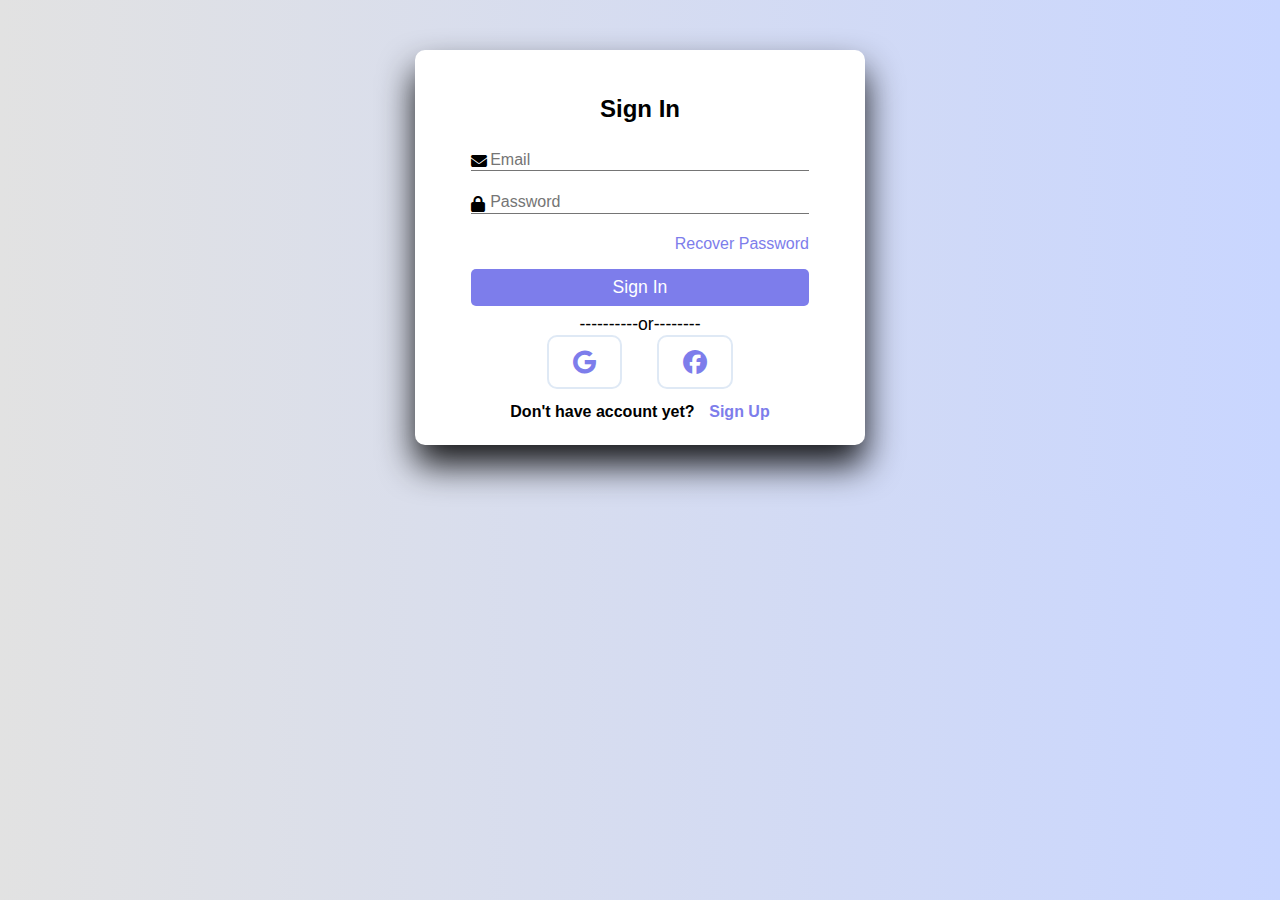
<file: EP360/login.html>
<!DOCTYPE html>
<html lang="en">
  <head>
    <meta charset="UTF-8" />
    <meta name="viewport" content="width=device-width, initial-scale=1.0" />
    <title>Register & Login</title>
    <link
      rel="stylesheet"
      href="https://cdnjs.cloudflare.com/ajax/libs/font-awesome/6.5.1/css/all.min.css"
    />
    <link rel="stylesheet" href="loginstyle.css" />
  </head>
  <body>
    <div class="container" id="signup" style="display: none">
      <h1 class="form-title">Register</h1>
      <form method="post" action="register.js">
        <div class="input-group">
          <i class="fas fa-user"></i>
          <input
            type="text"
            name="fName"
            id="fName"
            placeholder="First Name"
            required
          />
          <label for="fname">First Name</label>
        </div>
        <div class="input-group">
          <i class="fas fa-user"></i>
          <input
            type="text"
            name="lName"
            id="lName"
            placeholder="Last Name"
            required
          />
          <label for="lName">Last Name</label>
        </div>
        <div class="input-group">
          <i class="fas fa-envelope"></i>
          <input
            type="email"
            name="email"
            id="email"
            placeholder="Email"
            required
          />
          <label for="email">Email</label>
        </div>
        <div class="input-group">
          <i class="fas fa-lock"></i>
          <input
            type="password"
            name="password"
            id="password"
            placeholder="Password"
            required
          />
          <label for="password">Password</label>
        </div>
        <input type="submit" class="btn" value="Sign Up" name="signUp" />
      </form>
      <p class="or">--------or--------</p>
      <div class="icons">
        <i class="fab fa-google"></i>
        <i class="fab fa-facebook"></i>
      </div>
      <div class="links">
        <p>Already Have Account ?</p>
        <button id="signInButton">Sign In</button>
      </div>
    </div>

    <div class="container" id="signIn">
      <h1 class="form-title">Sign In</h1>
      <form method="post" action="register.js">
        <div class="input-group">
          <i class="fas fa-envelope"></i>
          <input
            type="email"
            name="email"
            id="email"
            placeholder="Email"
            required
          />
          <label for="email">Email</label>
        </div>
        <div class="input-group">
          <i class="fas fa-lock"></i>
          <input
            type="password"
            name="password"
            id="password"
            placeholder="Password"
            required
          />
          <label for="password">Password</label>
        </div>
        <p class="recover">
          <a href="#">Recover Password</a>
        </p>
        <input type="submit" class="btn" value="Sign In" name="signIn" />
      </form>
      <p class="or">----------or--------</p>
      <div class="icons">
        <i class="fab fa-google"></i>
        <i class="fab fa-facebook"></i>
      </div>
      <div class="links">
        <p>Don't have account yet?</p>
        <button id="signUpButton">Sign Up</button>
      </div>
    </div>
    <script src="loginscript.js"></script>
  </body>
</html>
</file>
<file: EP360/loginstyle.css>
* {
  margin: 0;
  padding: 0;
  box-sizing: border-box;
  font-family: "poppins", sans-serif;
}
body {
  background-color: #c9d6ff;
  background: linear-gradient(to right, #e2e2e2, #c9d6ff);
}
.container {
  background: #fff;
  width: 450px;
  padding: 1.5rem;
  margin: 50px auto;
  border-radius: 10px;
  box-shadow: 0 20px 35px rgba(0, 0, 1, 0.9);
}
form {
  margin: 0 2rem;
}
.form-title {
  font-size: 1.5rem;
  font-weight: bold;
  text-align: center;
  padding: 1.3rem;
  margin-bottom: 0.4rem;
}
input {
  color: inherit;
  width: 100%;
  background-color: transparent;
  border: none;
  border-bottom: 1px solid #757575;
  padding-left: 1.5rem;
  font-size: 15px;
}
.input-group {
  padding: 1% 0;
  position: relative;
}
.input-group i {
  position: absolute;
  color: black;
}
input:focus {
  background-color: transparent;
  outline: transparent;
  border-bottom: 2px solid hsl(327, 90%, 28%);
}
input::placeholder {
  color: transparent;
}
label {
  color: #757575;
  position: relative;
  left: 1.2em;
  top: -1.3em;
  cursor: auto;
  transition: 0.3s ease all;
}
input:focus ~ label,
input:not(:placeholder-shown) ~ label {
  top: -3em;
  color: hsl(327, 90%, 28%);
  font-size: 15px;
}
.recover {
  text-align: right;
  font-size: 1rem;
  margin-bottom: 1rem;
}
.recover a {
  text-decoration: none;
  color: rgb(125, 125, 235);
}
.recover a:hover {
  color: blue;
  text-decoration: underline;
}
.btn {
  font-size: 1.1rem;
  padding: 8px 0;
  border-radius: 5px;
  outline: none;
  border: none;
  width: 100%;
  background: rgb(125, 125, 235);
  color: white;
  cursor: pointer;
  transition: 0.9s;
}
.btn:hover {
  background: #07001f;
}
.or {
  font-size: 1.1rem;
  margin-top: 0.5rem;
  text-align: center;
}
.icons {
  text-align: center;
}
.icons i {
  color: rgb(125, 125, 235);
  padding: 0.8rem 1.5rem;
  border-radius: 10px;
  font-size: 1.5rem;
  cursor: pointer;
  border: 2px solid #dfe9f5;
  margin: 0 15px;
  transition: 1s;
}
.icons i:hover {
  background: #07001f;
  font-size: 1.6rem;
  border: 2px solid rgb(125, 125, 235);
}
.links {
  display: flex;
  justify-content: space-around;
  padding: 0 4rem;
  margin-top: 0.9rem;
  font-weight: bold;
}
button {
  color: rgb(125, 125, 235);
  border: none;
  background-color: transparent;
  font-size: 1rem;
  font-weight: bold;
}
button:hover {
  text-decoration: underline;
  color: blue;
}
</file>
